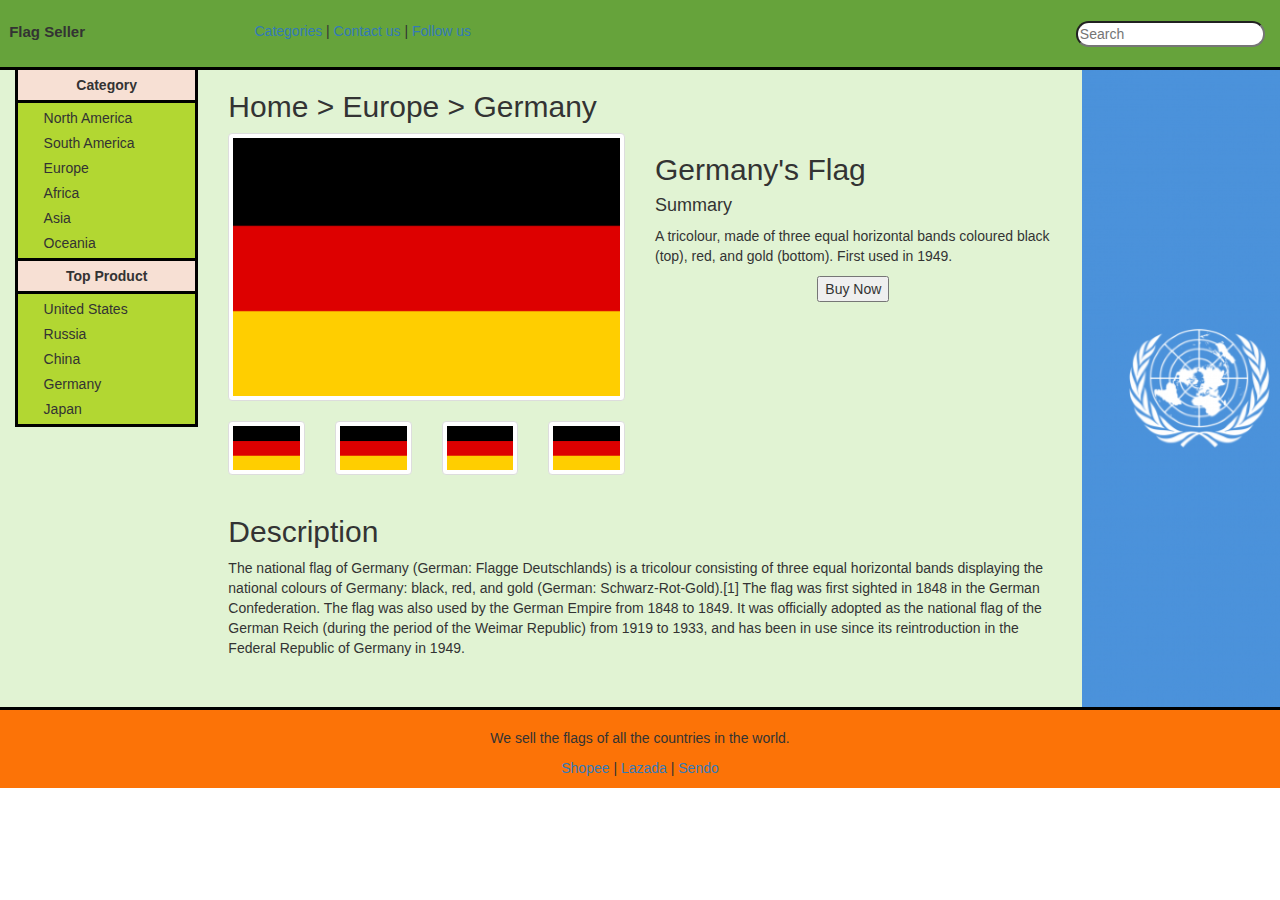
<file: phan1_bai2/index.html>
<!DOCTYPE html>
<html lang="en">
    <head>
        <meta charset="utf-8">
        <meta name="viewport" content="width=device-width, inital-scale=1">
        <title>Phan 1 - Bai 2</title>
        <link rel="stylesheet" href="style.css">
        <link rel="stylesheet" href="https://maxcdn.bootstrapcdn.com/bootstrap/3.4.1/css/bootstrap.min.css">
        <script src="https://ajax.googleapis.com/ajax/libs/jquery/3.7.1/jquery.min.js"></script>
        <script src="https://maxcdn.bootstrapcdn.com/bootstrap/3.4.1/js/bootstrap.min.js"></script>
    </head>

    <body>
        <div id="header">
            <div class="row" id="header-row">
                <div class="col-xs-12 col-md-2"><span class="margin" id="logo">Flag Seller</span></div>
                <div class="col-xs-12 col-md-8">
                    <span class="margin">
                        <a href="https://www.un.org/en/">Categories</a> | 
                        <a href="https://www.facebook.com/">Contact us</a> | 
                        <a href="https://x.com/?lang=vi">Follow us</a>
                    </span>
                </div>

                <div class="col-xs-12 col-md-2">
                    <span class="margin">
                        <input type="text" placeholder="Search" id="search">
                    </span>
                </div>
            </div>
        </div>

        <div class="container" id="body">
            <div class="row">
                <div class="col-md-2 col-xs-12">
                    <div class="category-header">
                        <span class="category">Category</span>
                    </div>

                    <div class="body-col-1-category">
                        <div class="category-item">North America</div>
                        <div class="category-item">South America</div>
                        <div class="category-item">Europe</div>
                        <div class="category-item">Africa</div>
                        <div class="category-item">Asia</div>
                        <div class="category-item">Oceania</div>
                    </div>

                    <div class="category-header">
                        <span class="category">Top Product</span>
                    </div>

                    <div class="body-col-1-category">
                        <div class="category-item">United States</div>
                        <div class="category-item">Russia</div>
                        <div class="category-item">China</div>
                        <div class="category-item">Germany</div>
                        <div class="category-item">Japan</div>
                    </div>
                </div>

                <div class="container col-md-8 col-xs-12" >
                    <div class="row">
                        <div class="col-xs-12"><h2>Home > Europe > Germany</h2></div>
                    </div>
                    
                    <div class="row">
                        <div class="col-xs-12 col-md-6">
                            <div class="thumbnail">
                                <img src="Germany.png" alt="Germany">
                            </div>

                            <div class="row">
                                <div class="col-xs-6 col-md-3">
                                    <div class="thumbnail">
                                        <img src="Germany.png" alt="Germany">
                                    </div>
                                </div>

                                <div class="col-xs-6 col-md-3">
                                    <div class="thumbnail">
                                        <img src="Germany.png" alt="Germany">
                                    </div>
                                </div>

                                <div class="col-xs-6 col-md-3">
                                    <div class="thumbnail">
                                        <img src="Germany.png" alt="Germany">
                                    </div>
                                </div>

                                <div class="col-xs-6 col-md-3">
                                    <div class="thumbnail">
                                        <img src="Germany.png" alt="German Eagle">
                                    </div>
                                </div>
                            </div>
                        </div>

                        <div class="col-xs-12 col-md-6">
                            <h2>Germany's Flag</h2>
                            <h4>Summary</h4>
                            <p>A tricolour, made of three equal horizontal bands coloured black (top), red, and gold (bottom). First used in 1949.</p>
                            <div class="text-center">
                                <button type="button">Buy Now</button>
                            </div>
                        </div>
                    </div>

                    <div>
                        <h2>Description</h2>
                        <p>The national flag of Germany (German: Flagge Deutschlands) is a tricolour consisting of three equal horizontal bands displaying the national colours of Germany: black, red, and gold (German: Schwarz-Rot-Gold).[1] The flag was first sighted in 1848 in the German Confederation. The flag was also used by the German Empire from 1848 to 1849. It was officially adopted as the national flag of the German Reich (during the period of the Weimar Republic) from 1919 to 1933, and has been in use since its reintroduction in the Federal Republic of Germany in 1949.</p>
                    </div>
                </div>

                <div class="col-md-2 hidden-sm hidden-xs container">
                    <img src="UN.png" alt="img" class="img-fluid">
                </div>
            </div>
        </div>

        <div id="footer">
            <p id="footer-info">We sell the flags of all the countries in the world.</p>

            <p>
                <a href="https://shopee.vn/">Shopee</a> | 
                <a href="https://www.lazada.vn/#?">Lazada</a> | 
                <a href="https://www.sendo.vn/">Sendo</a>
            </p>
        </div>
    </body>
</html>
</file>
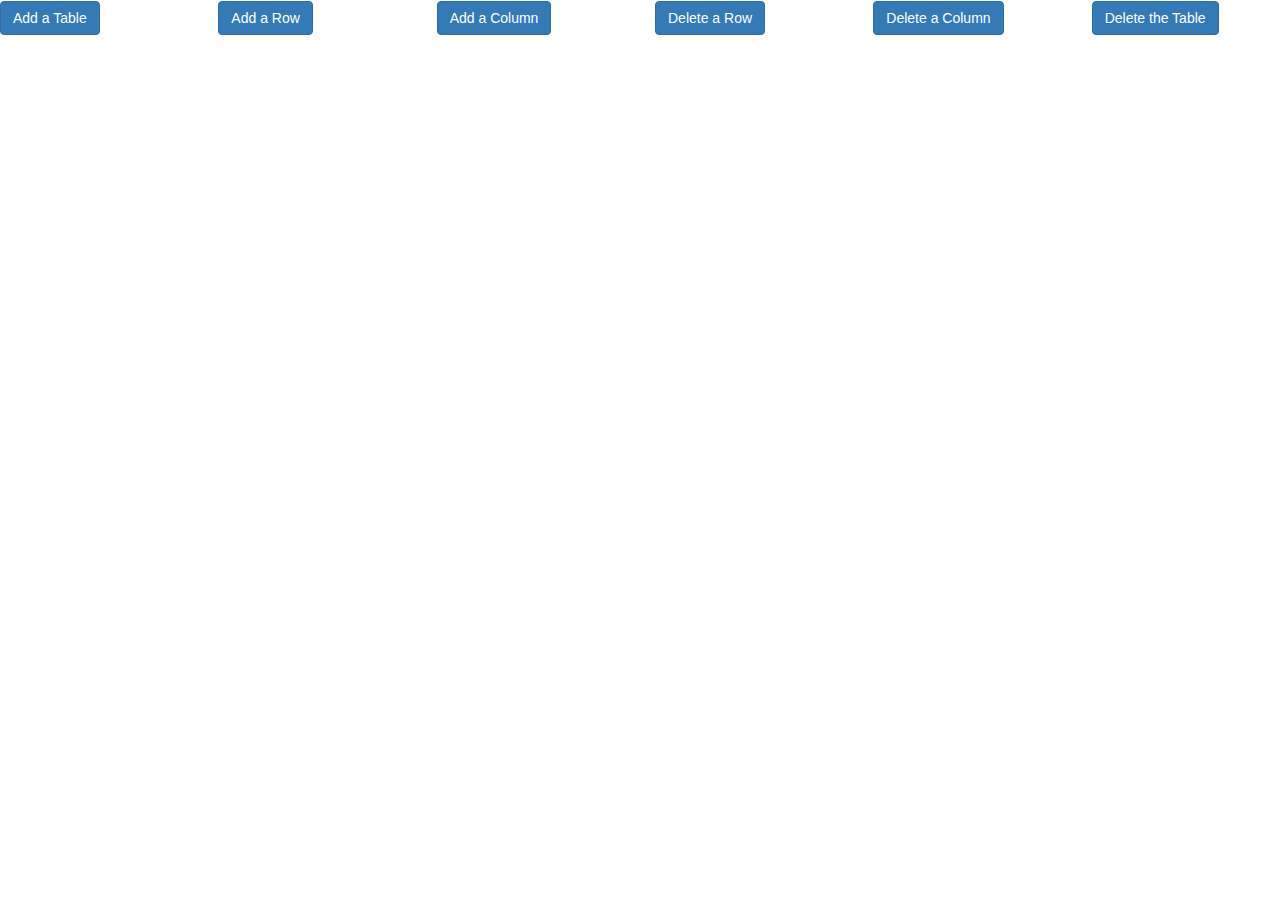
<file: phan2_bai1/index.html>
<!DOCTYPE html>
<html lang="en">
<head>
    <meta charset="UTF-8">
    <meta name="viewport" content="width=device-width, initial-scale=1.0">
    <link rel="stylesheet" href="https://maxcdn.bootstrapcdn.com/bootstrap/3.4.1/css/bootstrap.min.css">
    <title>Document</title>

    <style>
        .table-bordered > tbody > tr > td, .table-bordered > tbody > tr > th, .table-bordered > tfoot > tr > td, .table-bordered > tfoot > tr > th, .table-bordered > thead > tr > td, .table-bordered > thead > tr > th {
            border: 1px solid black;
        }
    </style>
</head>

<body>
    <div class="row">
        <div class="col-xs-12" id="main-table">
        </div>
    </div>

    <div class="row">
        <div class="col-xs-4 col-md-2">
            <button type="button" class="btn btn-primary" onclick="return addANewTable()">Add a Table</button>
        </div>

        <div class="col-xs-4 col-md-2">
            <button type="button" class="btn btn-primary" onclick="return addARow()">Add a Row</button>
        </div>

        <div class="col-xs-4 col-md-2">
            <button type="button" class="btn btn-primary" onclick="return addACol()">Add a Column</button>
        </div>

        <div class="col-xs-4 col-md-2">
            <button type="button" class="btn btn-primary" onclick="return deleteARow()">Delete a Row</button>
        </div>

        <div class="col-xs-4 col-md-2">
            <button type="button" class="btn btn-primary" onclick="return deleteACol()">Delete a Column</button>
        </div>

        <div class="col-xs-4 col-md-2">
            <button type="button" class="btn btn-primary" onclick="return deleteATable()">Delete the Table</button>
        </div>
    </div>

    <script>
        var row = 2;
        var col = 2;
        function addANewTable() {
            const table_page = document.getElementById('main-table');
            table_page.innerHTML = `
            <table id="table" class="table table-bordered" style="border-color: red;">
                <tr class="row-table" data-row-id="0">
                    <td>0-0</td>
                    <td>0-1</td>
                </tr>

                <tr class="row-table" data-row-id="1">
                    <td>1-0</td>
                    <td>1-1</td>
                </tr>
            </table>
            `;
            row = 2;
            col = 2;
            return;
        }

        function addARow() {
            var table = document.getElementById('table');
            var rowAdded = table.insertRow(-1);
            for (let i = 0; i < col; i++) {
                var cell = rowAdded.insertCell(-1);
                cell.textContent = `${row}-${i}`;
            }
            rowAdded.setAttribute('data-row-id', `${row}`)
            row++;
            return;
        }

        function addACol() {
            var listOfRow = document.getElementsByTagName('tr');
            for (let i = 0; i < row; i++) {
                var cell = listOfRow[i].insertCell(-1);
                cell.textContent = `${i}-${col}`;
            }
            col++;
            return;
        }

        function deleteARow() {
            let index = prompt("Please enter the row you want to delete");
            if (index < 0 || index >= row) {
                alert("Invalid input");
            }
            var table = document.getElementById('table');
            table.querySelector(`[data-row-id="${index}"]`).remove();
            var listOfRow = document.getElementsByTagName('tr');
            row--;
            for (let i = index; i < row; i++) {
                listOfRow[i].setAttribute('data-row-id', `${i}`);
            }
            return;
        }

        function deleteACol() {
            let index = prompt("Please enter the column you want to delete");
            if (index < 0 || index >= col) {
                alert("Invalid input");
            }

            var listOfRow = document.getElementsByTagName('tr');
            for (let i = 0; i < row; i++) {
                listOfRow[i].deleteCell(index);
            }
            col--;
            return;
        }

        function deleteATable() {
            document.getElementById('main-table').innerHTML = ``;
            row = 2;
            col = 2;
        }
    </script>
</body>
</html>
</file>
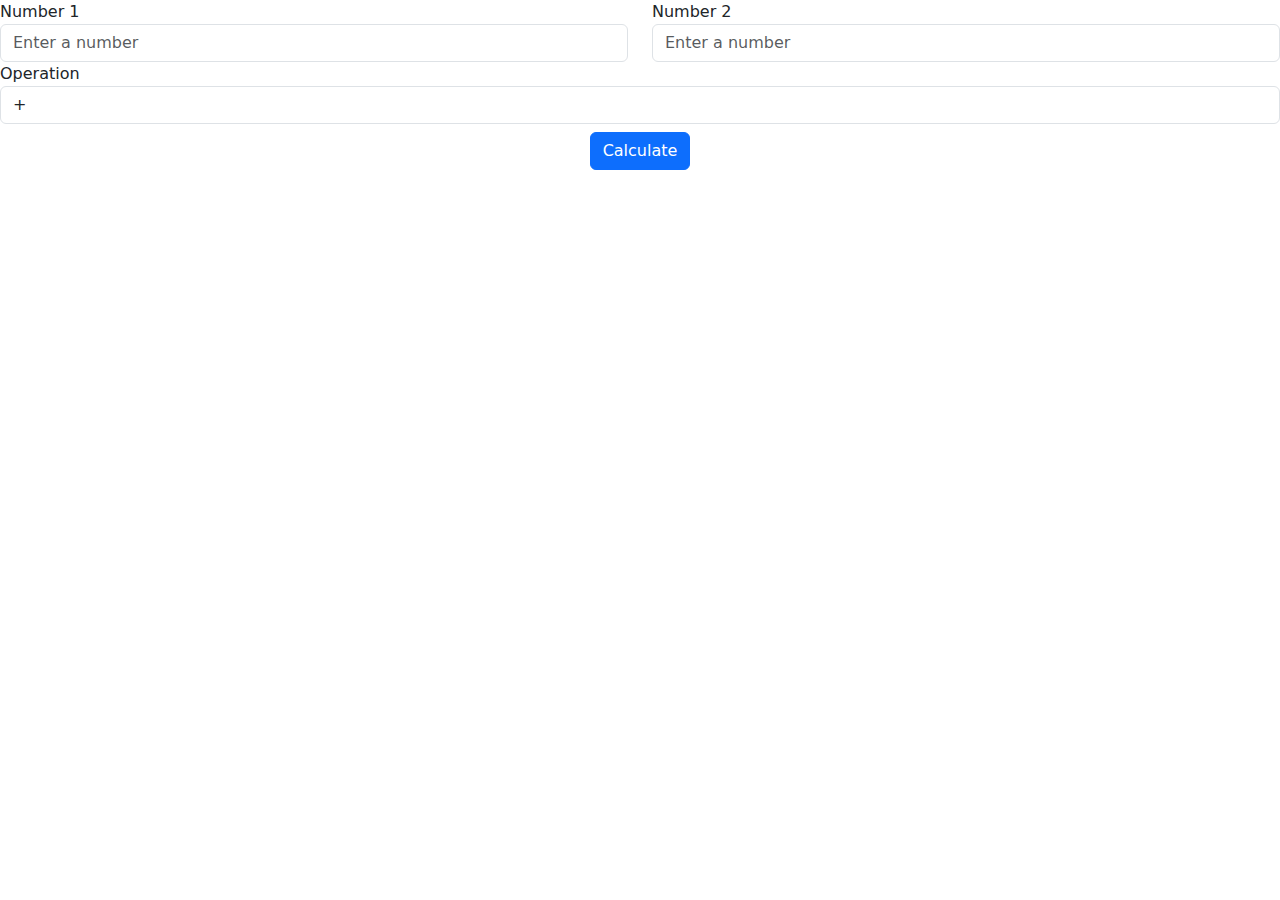
<file: phan2_bai2/index.html>
<!DOCTYPE html>
<html lang="en">

<head>
    <meta charset="UTF-8">
    <meta name="viewport" content="width=device-width, initial-scale=1.0">
    <title>Document</title>
    <link href="https://cdn.jsdelivr.net/npm/bootstrap@5.3.3/dist/css/bootstrap.min.css" rel="stylesheet">
</head>

<body>
    <form onsubmit="return calculate()">
        <div class="form row">
            <div class="col-md-6 form-group">
                <label for="num1">Number 1</label>
                <input type="text" class="form-control" id="num1" placeholder="Enter a number">
            </div>

            <div class="col-md-6 form-group">
                <label for="num2">Number 2</label>
                <input type="text" class="form-control" id="num2" placeholder="Enter a number">
            </div>

            <div class="form-group">
                <label for="op">Operation</label>
                <select id="operation" class="form-control">
                    <option selected>+</option>
                    <option>-</option>
                    <option>*</option>
                    <option>/</option>
                    <option>^</option>
                </select>
            </div>
            
            <div class="mt-2 text-center">
                <button type="submit" class="btn btn-primary">Calculate</button>
            </div>
        </div>
    </form>    
</body>

<script>
    function calculate() {
        const num1 = Number((document.getElementById('num1')).value);
        const num2 = Number((document.getElementById('num2')).value);
        const operator = (document.getElementById('operation')).value;
        
        if (isNaN(num1) || isNaN(num2)) {
            alert("Invalid input");
        }
        else {
            var result;
            switch (operator) {
                case '+': result = num1 + num2; break;
                case '-': result = num1 - num2; break;
                case '*': result = num1 * num2; break;
                case '/': result = num1 / num2; break; 
                case '^': result = num1 ** num2; break;
            }
            alert(result);
        }
    }
</script>

</html>
</file>
<file: phan1_bai2/style.css>
#header {
    height: 7rem;
    border-bottom: solid black;
    display: flex;
    align-items: center;
    background-color: #66A33B;
    width: 100%;
}

#header-row {
    width: 100%;
}

.margin {
    margin-left: 5%;
    margin-top: 1%;
    margin-bottom: 1%;
}

#logo {
    font-size: 1.5rem;
    font-weight: bolder;
}

#search {
    border-radius: 1vw;
}

#body {
    background-color: #E1F3D3;
    width: 100%;
}

#body-col-1 {
    width: 100%;
}

.body-col-1-category {
    border: 3px solid black;
    background-color: #B2D732;
}

.category {
    font-weight: bolder;
}

.category-header {
    border-left: 3px solid black;
    border-right: 3px solid black;
    height: 3rem;
    width: 100%;
    background-color: #F7E0D4;
    display: flex;
    justify-content: center;
    align-items: center;
}


.category-item {
    margin-left: 2vw;
    margin-top: 0.5rem;
    margin-bottom: 0.5rem;
}

.category-name {
    margin: 0px;
}

#body-col-2 {
    width: 60vw;
    float: left;
    background-color: #E1F3D3;
}

.summary {
    font-weight: bold;
}

.center {
    margin: auto;
}

#footer {
    width: 100vw;
    height: 5rem;
    display: table-cell;
    text-align: center;
    align-items: center;
    border-top: 3px solid black;
    background-color: #FC7307;
}

#footer-info {
    margin-top: 2vh;
}
</file>
